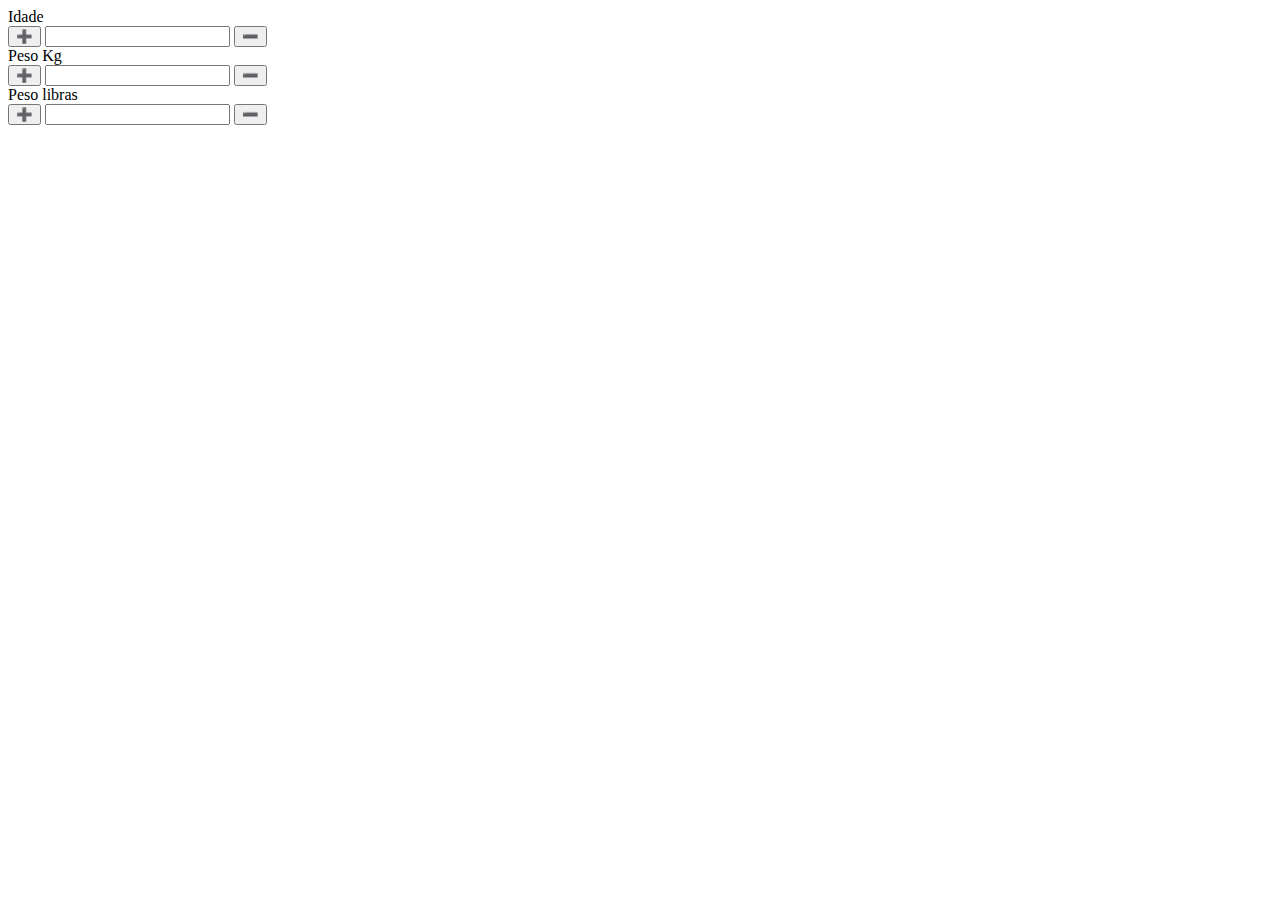
<file: 04-06-22/index.html>
<!DOCTYPE html>
<html lang="en">
<head>
    <meta charset="UTF-8">
    <meta http-equiv="X-UA-Compatible" content="IE=edge">
    <meta name="viewport" content="width=device-width, initial-scale=1.0">
    <title>Document</title>
</head>
<body>
    <label>Idade</label>
    <br>
    <button class="idade-adicao-button">➕</button>
    <input type="text">
    <button class="idade-subtracao-button">➖</button>
    <br>

    <label>Peso Kg</label>
    <br>
    <button class="pesoKg-adicao-button">➕</button>
    <input type="text">
    <button class="pesoKg-subtracao-button">➖</button>
    <br>

    <label>Peso libras</label>
    <br>
    <button class="pesoLb-adicao-button">➕</button>
    <input type="text">
    <button class="pesoLb-subtracao-button">➖</button>
    <br>
    

    <script src="script.js"></script>
</body>
</html>
</file>
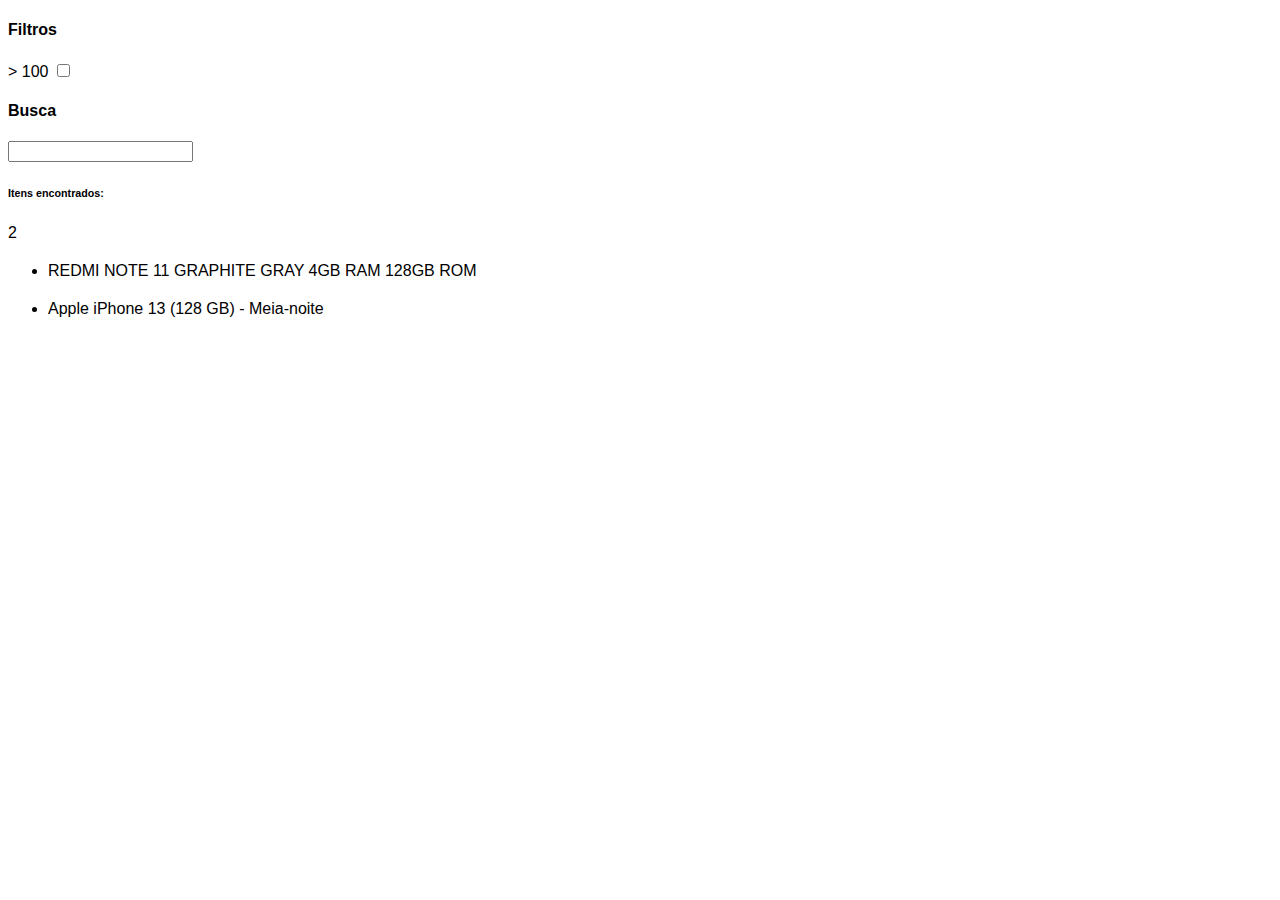
<file: 11-06-22/index.html>
<!DOCTYPE html>
<html>
  <head>
    <title>Filtro de produto</title>
    <meta charset="UTF-8" />
    <link rel="stylesheet" href="./src/styles.css" />
  </head>

  <body>
    <div>
      <h4>Filtros</h4>
      <label>
        > 100
        <input id="preco" type="checkbox" />
      </label>
    </div>
    <div>
      <h4>Busca</h4>
      <input id="busca" />
      <h6>Itens encontrados:</h6>
      <p id="resultado"></p>
    </div>
    <div id="list-de-produtos"></div>
    <script src="src/index.js"></script>
  </body>
</html>
</file>
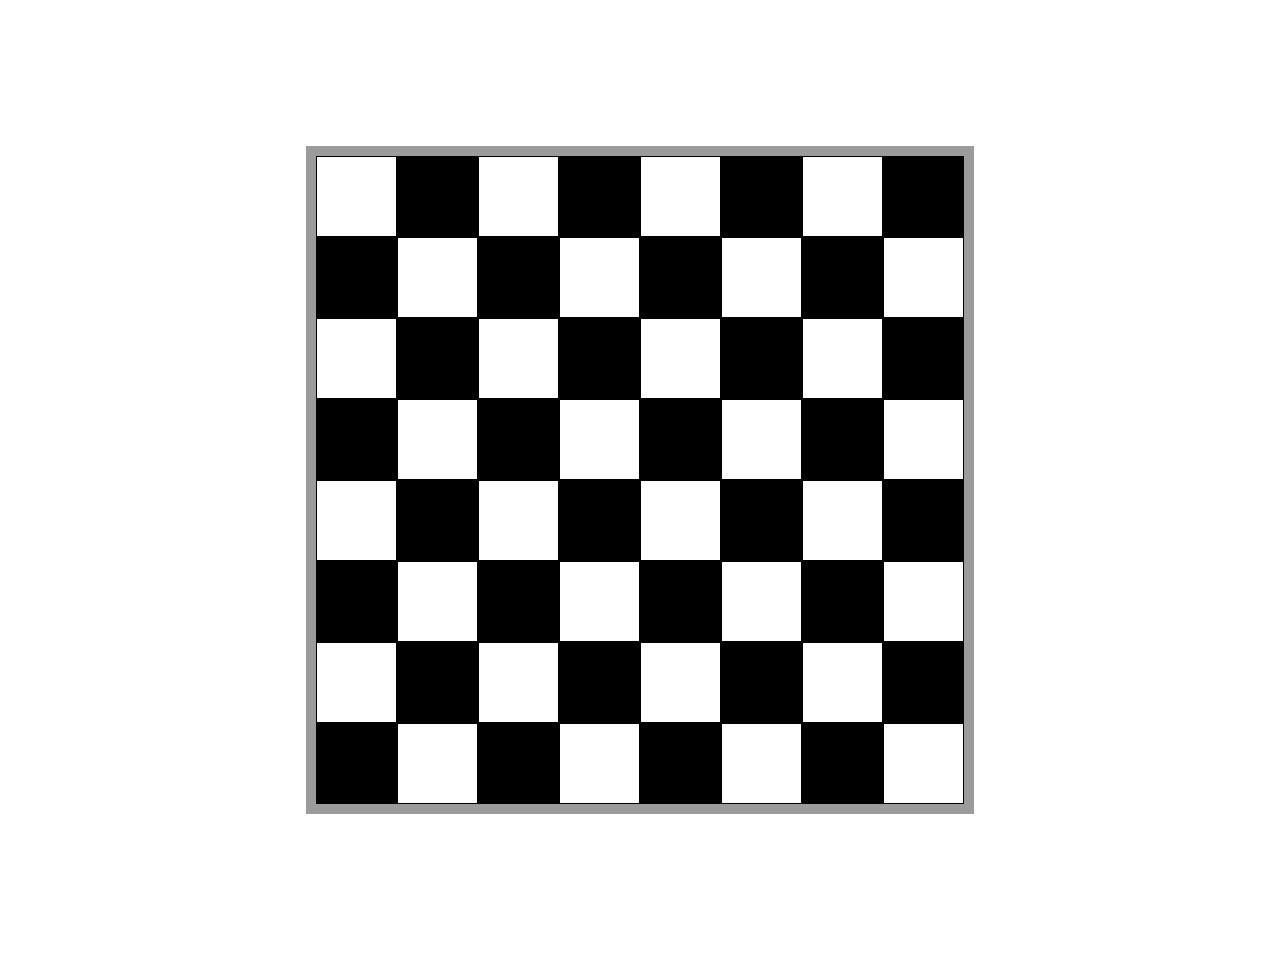
<file: Desafio-jogo/index.html>
<!DOCTYPE html>
<html lang="en">
<head>
    <meta charset="UTF-8">
    <meta http-equiv="X-UA-Compatible" content="IE=edge">
    <meta name="viewport" content="width=device-width, initial-scale=1.0">
    <link rel="stylesheet" href="style.css">
    <title>Jogo de rato</title>
    <link rel="stylesheet" href="style.css">
</head>
<body>

    <div class="container">
        
        <div id="tabuleiro">

           

        </div>
   
    </div>
     <script src="script.js"></script>  
</body>
</html>
</file>
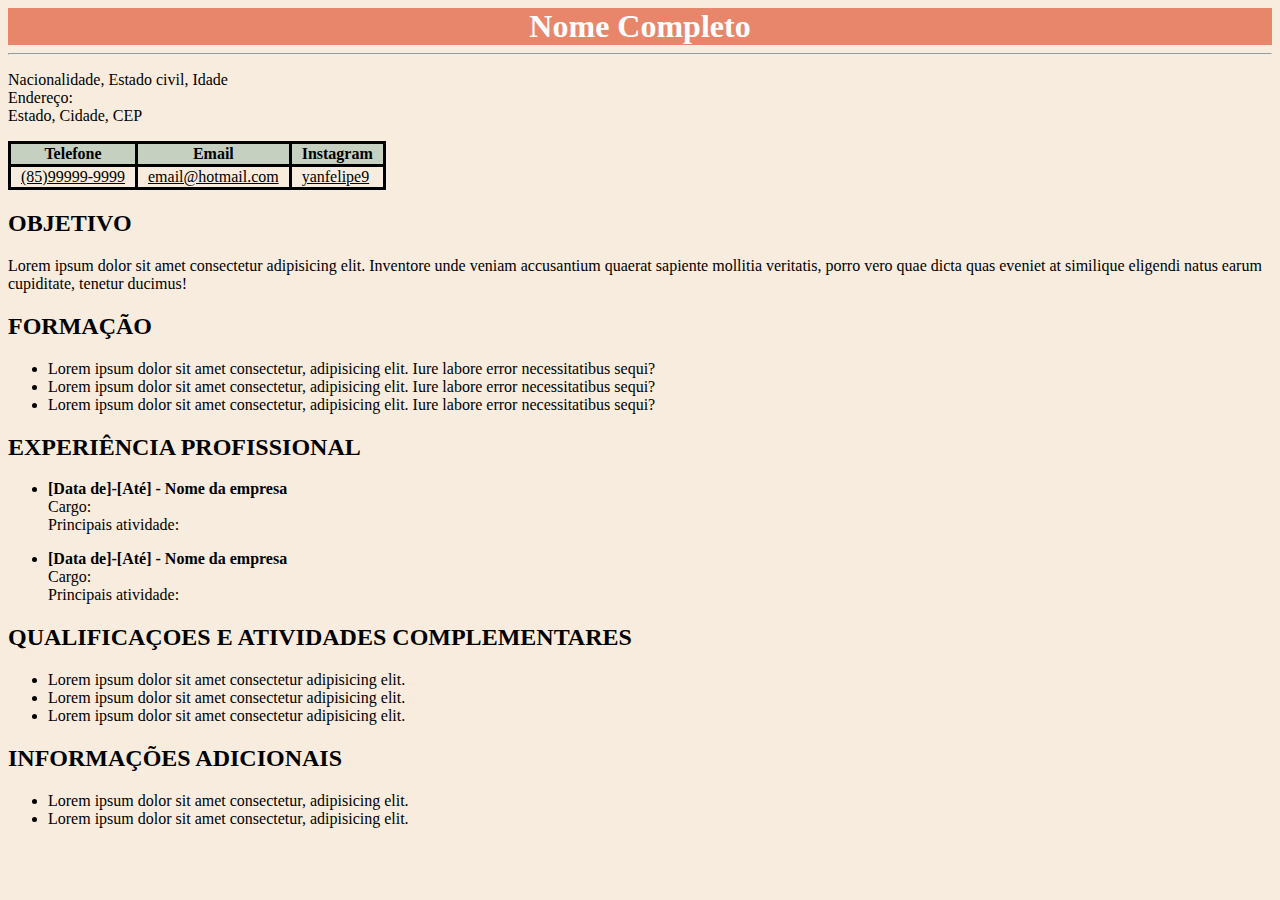
<file: 14-05-22/curriculo.html>
<!DOCTYPE html>
<html lang="en">
<head>
    
    <meta charset="UTF-8">
    <meta http-equiv="X-UA-Compatible" content="IE=edge">
    <meta name="viewport" content="width=device-width, initial-scale=1.0">
    <title>Currículo</title>
    
    <link rel="stylesheet" href="curriculo.css">
</head>
</html>
<body>
    <header>
        <h1>Nome Completo</h1>
    </header>
    <hr>
    <p>Nacionalidade, Estado civil, Idade <br>
       Endereço: <br>
       Estado, Cidade, CEP <br>
    </p>
    <table >
            <thead>
                <tr>
                    <th>Telefone</th>
                    <th>Email</th>
                    <th>Instagram</th>
                </tr>
            </thead>

            <tbody>
                <tr>
                    <td><a href="https://www.whatsapp.com/?lang=pt_br" target="_blank">(85)99999-9999</a></td>
                    <td><a href="https://outlook.live.com/owa/" target="_blank">email@hotmail.com</a></td>
                    <td><a href="https://www.instagram.com/" target="_blank">yanfelipe9</a></td>
                </tr>
            </tbody>

    </table> 
    <h2><strong>OBJETIVO</strong></h2>
    <p>Lorem ipsum dolor sit amet consectetur adipisicing elit. Inventore unde veniam accusantium quaerat sapiente mollitia veritatis, porro vero quae dicta quas eveniet at similique eligendi natus earum cupiditate, tenetur ducimus!</p>
    <h2><strong>FORMAÇÃO</strong></h2>
    <p>
       </p><ul>
           <li>Lorem ipsum dolor sit amet consectetur, adipisicing elit. Iure labore error necessitatibus sequi? </li>
           <li>Lorem ipsum dolor sit amet consectetur, adipisicing elit. Iure labore error necessitatibus sequi?</li>
           <li>Lorem ipsum dolor sit amet consectetur, adipisicing elit. Iure labore error necessitatibus sequi?</li>
       </ul> 
    <p></p>
    <h2><strong>EXPERIÊNCIA PROFISSIONAL</strong></h2>
    <p>
        </p><ul>
            <li><strong>[Data de]-[Até] - Nome da empresa </strong><br> 
                Cargo: <br>
                Principais atividade: <br>
            </li>
        </ul>
    <p></p>
    <p>
        </p><ul>
            <li><strong>[Data de]-[Até] - Nome da empresa </strong><br> 
                Cargo: <br>
                Principais atividade: <br>
            </li>
        </ul>
    <p></p>
    <h2><strong>QUALIFICAÇOES E ATIVIDADES COMPLEMENTARES</strong></h2>
    <p>
        </p><ul>
            <li>Lorem ipsum dolor sit amet consectetur adipisicing elit.</li>
            <li>Lorem ipsum dolor sit amet consectetur adipisicing elit.</li>
            <li>Lorem ipsum dolor sit amet consectetur adipisicing elit.</li>
        </ul>
    <p></p>
    <h2><strong>INFORMAÇÕES ADICIONAIS</strong></h2>
    <ul>
        <li>Lorem ipsum dolor sit amet consectetur, adipisicing elit.</li>
        <li>Lorem ipsum dolor sit amet consectetur, adipisicing elit.</li>
    </ul>

        

</body>
</file>
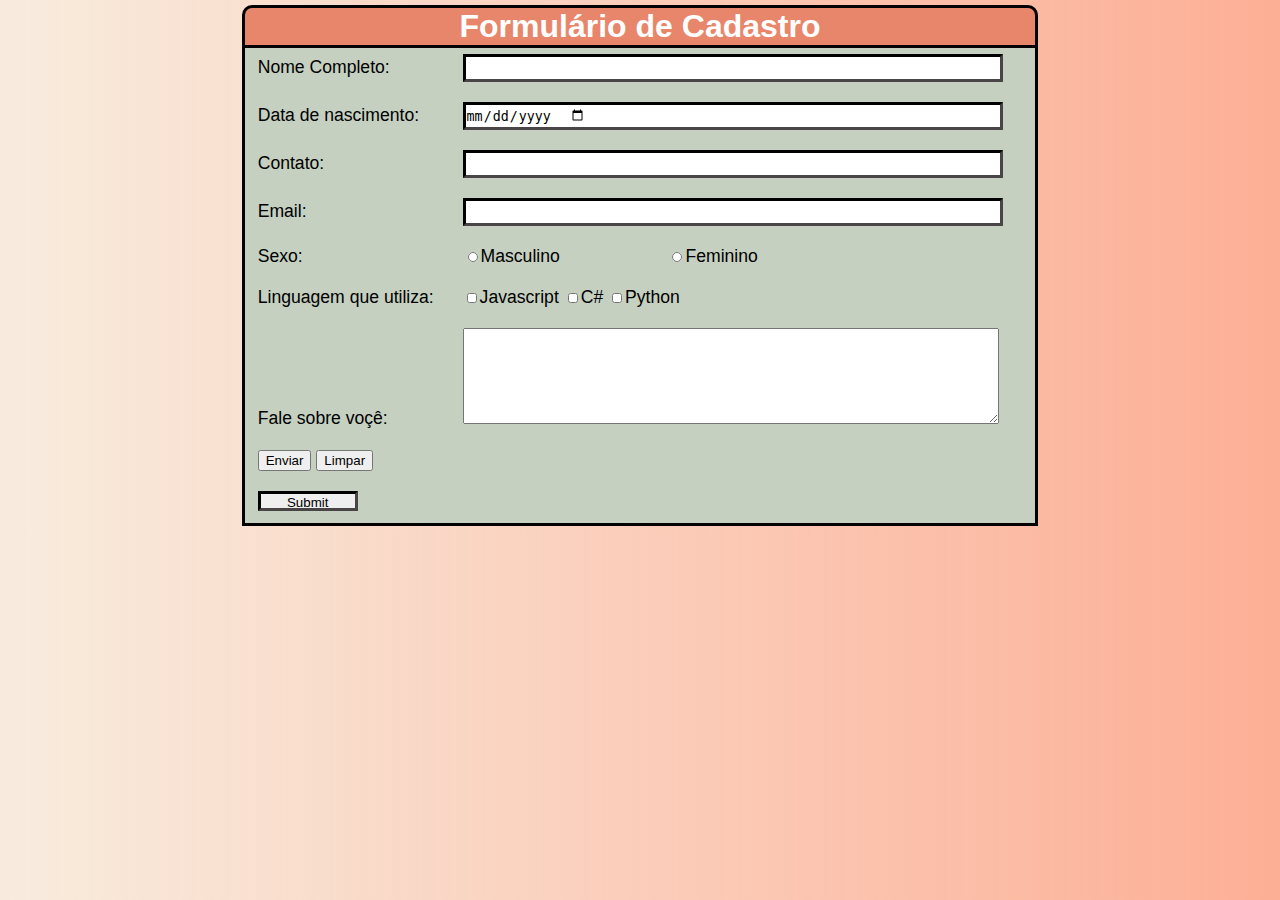
<file: 14-05-22/formulario copy.html>
<!DOCTYPE html>
<html lang="en">
<head>
    <meta charset="UTF-8">
    <meta http-equiv="X-UA-Compatible" content="IE=edge">
    <meta name="viewport" content="width=device-width, initial-scale=1.0">
    <title>Formulário</title>
    <link rel="stylesheet" href="formulario.css">
</head>
<body>
    <header>
            <h1>Formulário de Cadastro</h1>
    </header>
   
       <form action="/pagina-processa-dados-do-form.html" method="get" target="_blank">
           <fieldset>
               <div>
                   <label for="nome">Nome Completo:</label>
                   <input id="nome" type="text" name="usuario_nome" required>
               </div>
               <div>
                <label for="data">Data de nascimento:</label>
                <input id="data" type="date" name="usuario_data" required>
            </div>
               <div>
                   <label for="contato">Contato:</label>
                   <input id="contato" type="tel" name="usuario_contato" required>
               </div>
               <div>
                <label for="email">Email:</label>
                <input id="email" type="email" name="usuario_email" required>
            </div>
            <div>
                <label>Sexo:</label>
                <label for="sexo">
                    <input id="sexo" type="radio" name="usuario_sexo" value="masculino" >Masculino
                </label>
                <label for="sexo">
                    <input id="sexo" type="radio" name="usuario_sexo" value="feminino">Feminino
                </label>
            </div>
            <div>
                <label>Linguagem que utiliza:</label>
                <label class="ling" for="tecnologia1">
                    <input type="checkbox" id="tecnologia1" name="tecnologia1" value="Javascript">Javascript
                </label>
                <label class="ling" for="tecnologia2">
                    <input type="checkbox" id="tecnologia2" name="tecnologia2" value="C#">C#
                </label>
                <label class="ling" for="tecnologia3">
                    <input type="checkbox" id="tecnologia3" name="tecnologia3" value="Python">Python
                </label>
                </label>
            </div>
            <div>
                <label for="texto">Fale sobre voçê:</label>
                <textarea name="texto" id="texto" style="width: 530px;" rows="6"></textarea>
            </div>
               <div >
                 <button type="submit">
                     Enviar
                 </button>
                 <button type="reset">
                    Limpar
                 </button>
               </div>
               <div>
                   <input formmethod="get" type="submit" style="width:100px" formtarget="_blank">
               </div>
               
           </fieldset>
       </form>

</body>
</html>
</file>
<file: 11-06-22/src/styles.css>
body {
    font-family: sans-serif;
  }
  
  #list-de-produtos li {
    margin: 20px 0;
  }
</file>
<file: Desafio-jogo/style.css>
@charset "utl-8";

*{margin:0;
    padding:0;
 }

 .quadrado{
    width:79px;
    height:79px;
    border:1px solid black;
    font-size:20px;
    font-weight:bold;
    font-family:Arial,Helvetica,sans-serif;
    display:flex;
    align-items:center;
    justify-content:center;
 }

 #tabuleiro{
    width:648px;
    height:648px;
    background-color:#FFF;
    display:flex;
    align-items:center;
    justify-content:center;
    flex-wrap:wrap;
    border: 10px solid rgba(0, 0, 0, 0.392);
 }   

  .container{

    width:960px;
    height:960px;
    background-color:#FFF;
    display:flex;
    align-items:center;
    justify-content:center;
    flex-wrap:wrap;
    margin:auto;
 
 }

 .dscvd{
    
 }
</file>
<file: 14-05-22/curriculo.css>
@charset "UTF-8";

header{
    text-align: center;
    background-color: #E8866C;
    margin: 0;
    padding: 0;
}

h1{
    margin: 0;
    padding: 0; 
    color: white;
}

body{
    background-color: #F8ECDE;
}

table{
    border: solid;
    border-collapse: collapse;
    
}
 td,th{
     border: solid;
     padding-left:10px ;
     padding-right: 10px;
 }
 th{
     background-color: #C5D0C1;
 }

 a{
     color: black;
 }

 a:hover{
     color: #E8866C;
     
 }
</file>
<file: 14-05-22/formulario.css>
@charset "UTF-8";

header{
    text-align: center;
    width: 790px;
    margin: -3px auto;
    border: solid;
    border-top-left-radius: 10px;
    border-top-right-radius: 10px;
    background-color: #E8866C;
    
}

h1{
    margin: 0;
    padding: 0;
    color: white;

}

body{
    background-color: #F8ECDE;
    font-family: 'Gill Sans', 'Gill Sans MT', Calibri, 'Trebuchet MS', sans-serif;
    background-image: linear-gradient(to right, #F8ECDE,#ff9577b4 );
}

form{
   margin: 0 auto;
   width: 795px;
   font-size: 1.1em;
   background-color: #C5D0C1;
   
   
   
}

fieldset{
    border: solid;
    border-width: 3px;
    margin-inline-start: -1px;
    margin-inline-end: 0px;
    
    
    
}

div + div {
    margin-top: 20px;   
}

label{
    text-align:  left;
    width: 200px;
    display: inline-block;
    
}


input{
    width: 530px;
    height: 20px;
    border-width: 3px;
    border-color: #494546;
    border-style: inset;
    cursor:pointer;
    
    
    
}

input[type="date"] {
    align-items: center;
    display: inline-flex;
    font-family: monospace;
    padding-inline-start: 8px;
    cursor: default;
    overflow: hidden;
    padding: 0px;
    width: 534px;
    height: 22px;
    cursor:pointer;
}

input[type="radio"] {
    
width: 10px;
height: 10px;

}

input[type="checkbox"] {
    
    width: 10px;
    height: 10px;

}
.button{
    color: #494546;
     
}

.button:hover{
    background-color: #E8866C;
    color: white;
    cursor:pointer;
    
}

.ling{
    display:inline;
    width: 100px;
    
}
</file>
